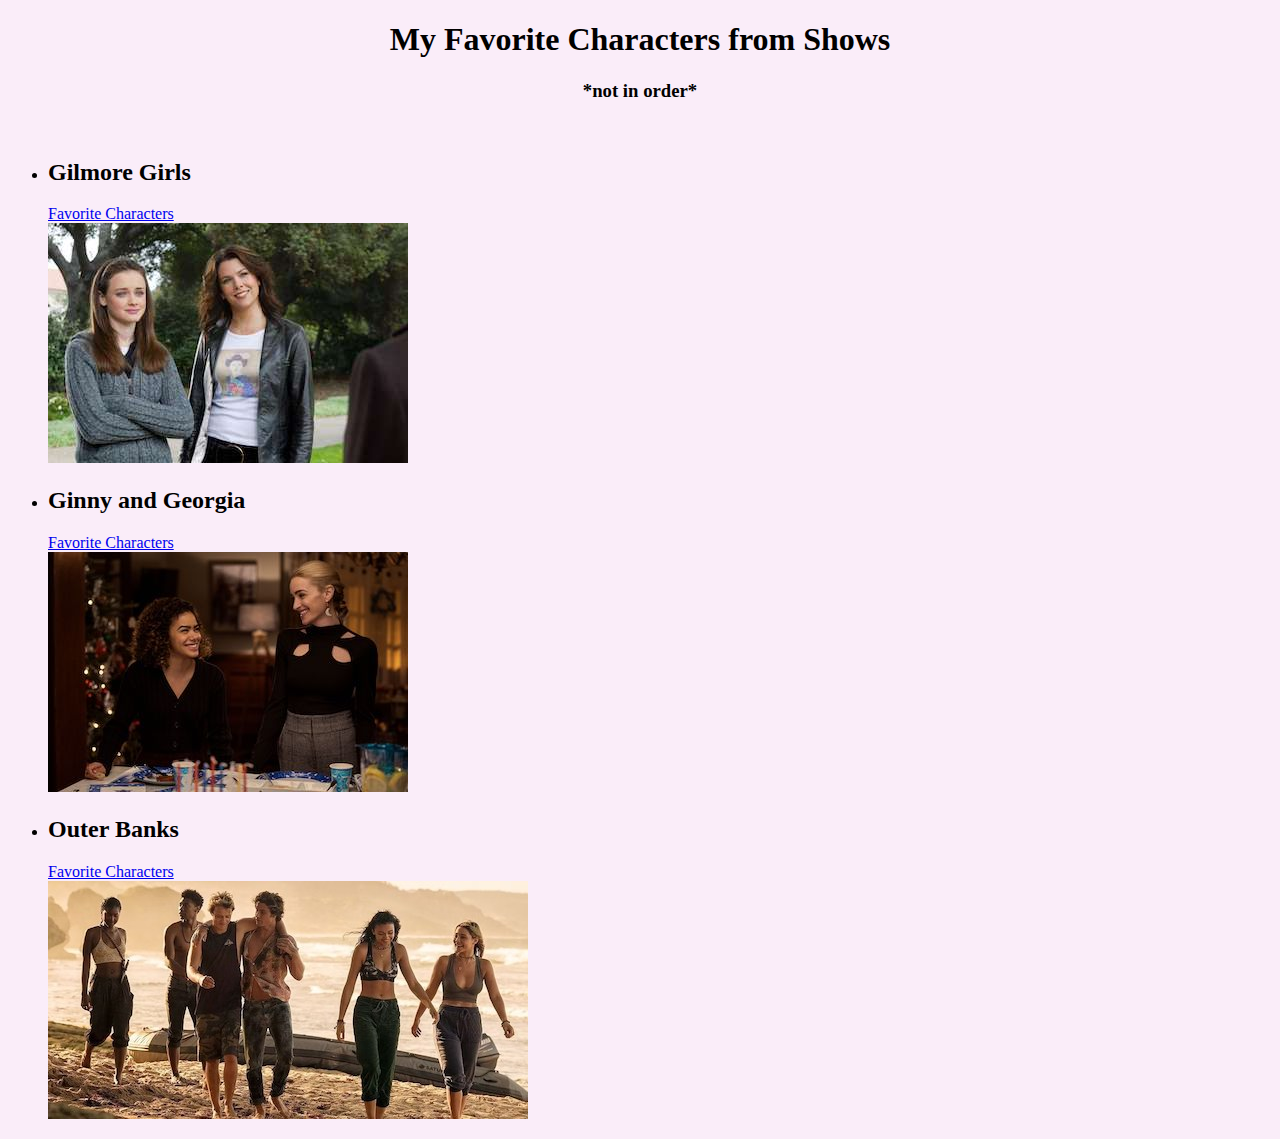
<file: index.html>
<!DOCTYPE html>
<html>
<head>
<title>My Favorite Characters from Shows</title>
<link href="style.css" type="text/css" rel="stylesheet" />
</head>
<body id="homepage">

<center><h1>My Favorite Characters from Shows</h1>
<h3>*not in order*</h3></center>
<br>

<ul>
<li><h2>Gilmore Girls</h2>
<a href = "gilmoregirls.html">Favorite Characters</a></li>

<img src= "homePagePhotos/GilmoreGirls.jpg"/>

<li><h2>Ginny and Georgia</h2>
<a href = "ginnyandgeorgia.html">Favorite Characters</a></li>

<img src= "homePagePhotos/GinnyAndGeorgia.jpg"/>

<li><h2>Outer Banks</h2>
<a href = "obx.html">Favorite Characters</a></li>

<img src= "homePagePhotos/OuterBanks.jpeg"/>


</body>
</html>
</file>
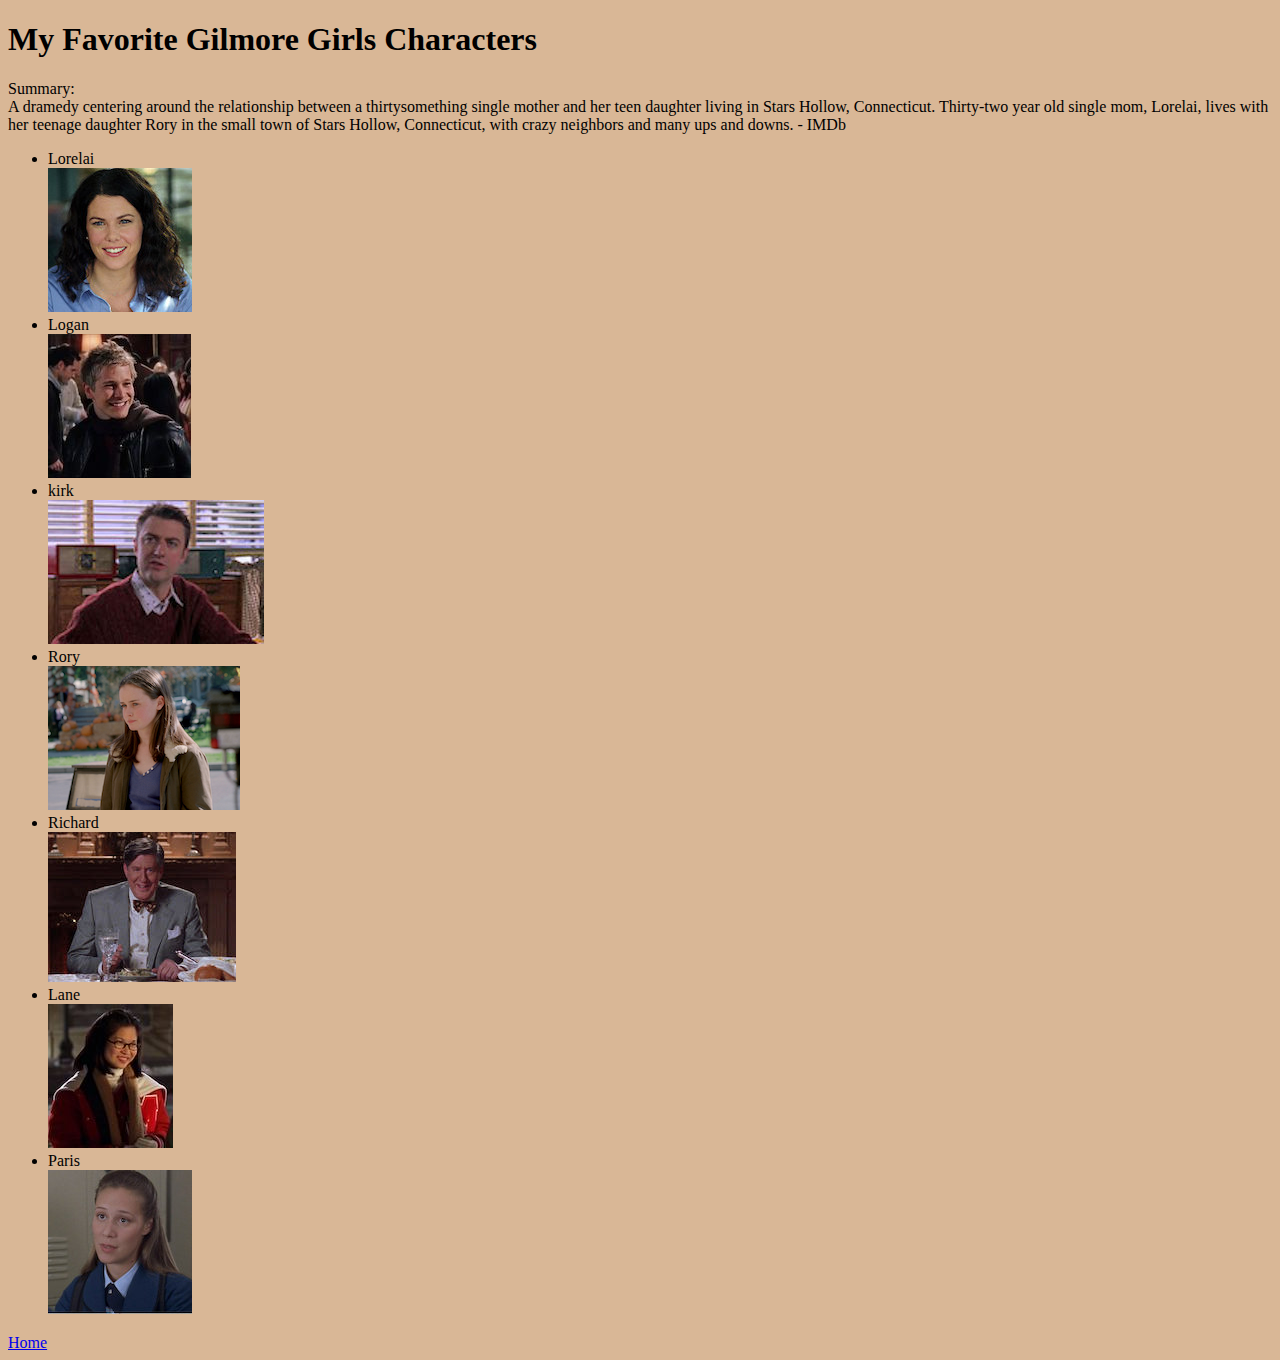
<file: gilmoregirls.html>
<!DOCTYPE html>
<html>
<head>
<title>Gilmore Girls Characters</title>
<link href="style.css" type="text/css" rel="stylesheet" />

</head>
<body id="gilmoregirls">
<h1>My Favorite Gilmore Girls Characters</h1>

<p>Summary:
    <br>
A dramedy centering around the relationship between a thirtysomething single mother and her teen daughter living in Stars Hollow, Connecticut. Thirty-two year old single mom, Lorelai, lives with her teenage daughter Rory in the small town of Stars Hollow, Connecticut, with crazy neighbors and many ups and downs. - IMDb</p>
<ul>
<li>Lorelai</li>
 <img src= "gilmoreGirlsPhotos/lorelai.jpg"/> 
<li>Logan</li>
 <img src= "gilmoreGirlsPhotos/logan.jpg"/>
<li>kirk</li>
 <img src= "gilmoreGirlsPhotos/kirk.jpg"/>
<li>Rory</li>
 <img src= "gilmoreGirlsPhotos/rory.png"/>
<li>Richard</li>
 <img src= "gilmoreGirlsPhotos/richard.jpeg"/>
<li>Lane</li>
 <img src= "gilmoreGirlsPhotos/lane.jpg"/>
<li>Paris</li>
 <img src= "gilmoreGirlsPhotos/paris.jpg"/>
</ul>


<a href = "index.html">Home</a></li>

</body>
</html>
</file>
<file: style.css>
#homepage  {
	background-color: #faedf9;
}

#gilmoregirls  {
	background-color: #d9b796;
}

#ginnyandgeorgia  {
	background-color: #a9adde;
}

#obx  {
	background-color: #f7eca6;
}
</file>
